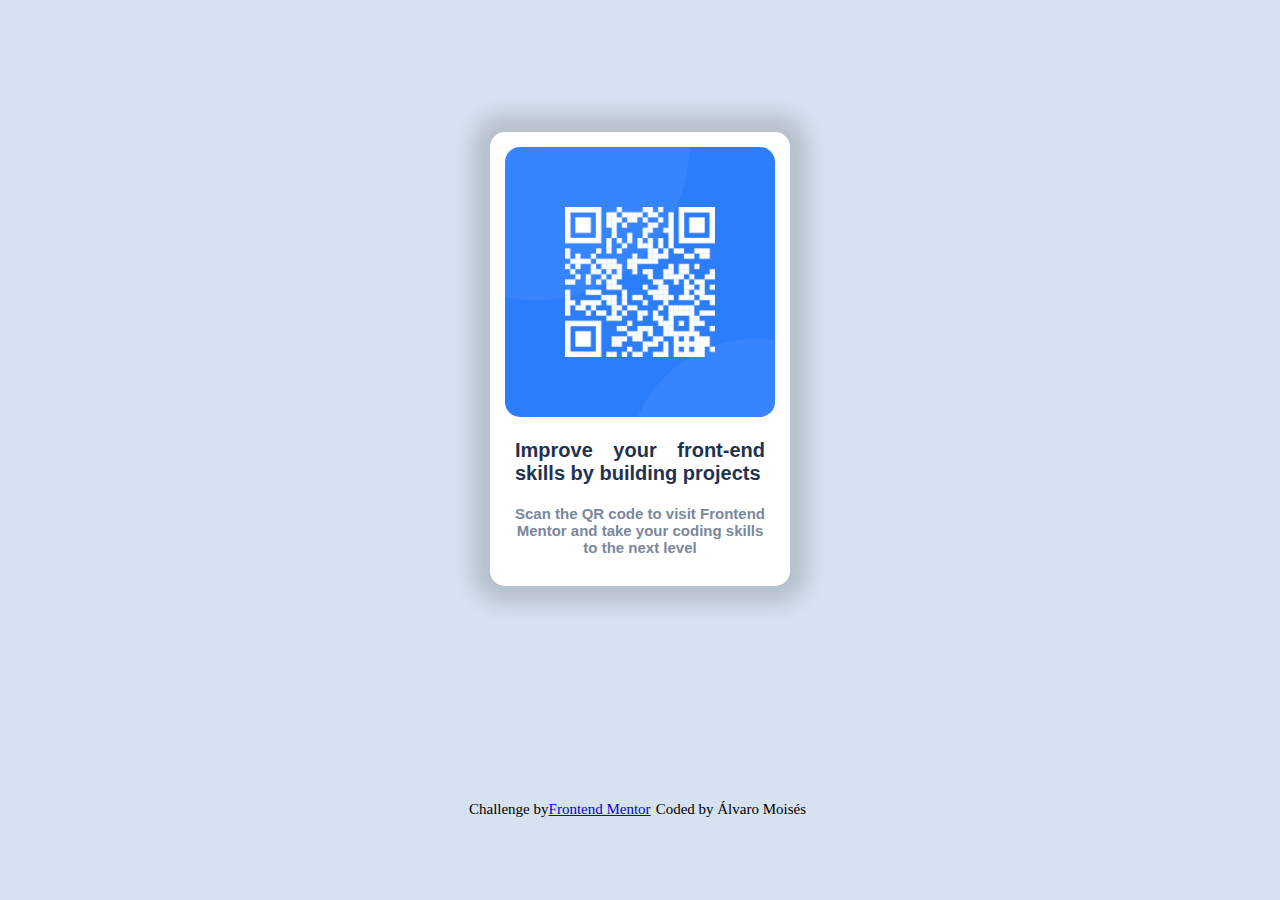
<file: index.html>
<!DOCTYPE html>
<html lang="en">
  <head>
    <meta charset="UTF-8">
    <meta http-equiv="X-UA-Compatible" content="IE=edge">
    <meta name="viewport" content="width=device-width, initial-scale=1.0">
    <link rel="shortcut icon" href="images/favicon-32x32.png" type="image/x-icon">
    <link rel="stylesheet" href="styles.css" type="text/css">
    <link rel="preconnect" href="https://fonts.googleapis.com">
    <link rel="preconnect" href="https://fonts.gstatic.com" crossorigin>
    <link href="https://fonts.googleapis.com/css2?family=Outfit:wght@400;700&amp;display=swap" rel="stylesheet" type="text/css">
    <title>Frontend Mentor | QR code component</title>
  </head>
  <body> 
    <main>
      <section class="card"> <img src="images/image-qr-code.png" alt="imagen de código QR">
        <h1 class="card__upper-text">Improve your front-end skills by building projects</h1>
        <h2 class="card__bottom-text">Scan the QR code to visit Frontend Mentor and take your coding skills to the next level</h2>
      </section>
    </main>
    <footer class="attribution"> 
      <p class="attribution__site">Challenge by<a href="http://www.frontendmentor.io?ref=challenge">Frontend Mentor</a></p>
      <p class="attribution__coder">Coded by &Aacute;lvaro Mois&eacute;s </p>
    </footer>
  </body>
</html>
</file>
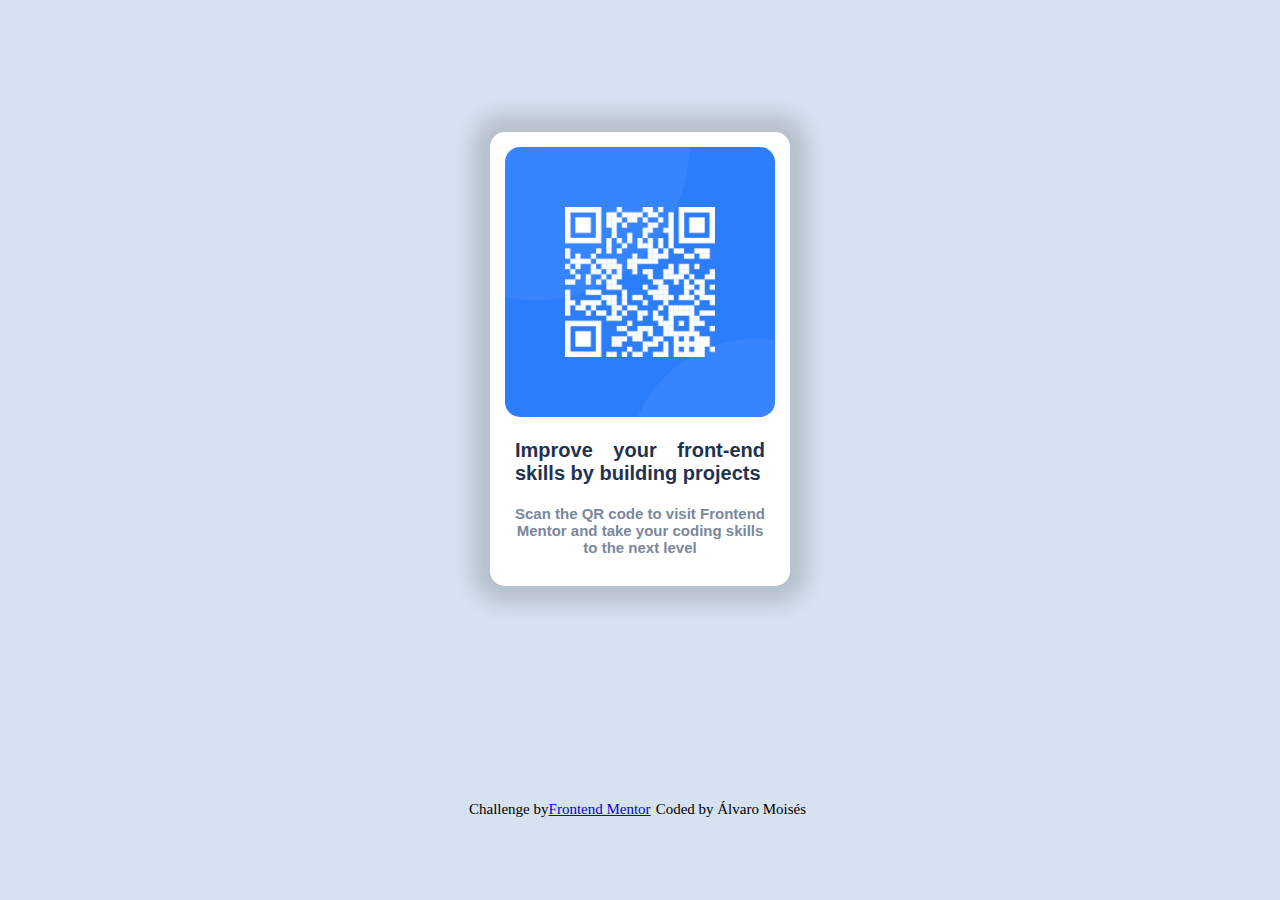
<file: docs/index.html>
<!DOCTYPE html>
<html lang="en">
  <head>
    <meta charset="UTF-8">
    <meta http-equiv="X-UA-Compatible" content="IE=edge">
    <meta name="viewport" content="width=device-width, initial-scale=1.0">
    <link rel="shortcut icon" href="../images/favicon-32x32.png" type="image/x-icon">
    <link rel="stylesheet" href="../css/styles.css" type="text/css">
    <link rel="preconnect" href="https://fonts.googleapis.com">
    <link rel="preconnect" href="https://fonts.gstatic.com" crossorigin>
    <link href="https://fonts.googleapis.com/css2?family=Outfit:wght@400;700&amp;display=swap" rel="stylesheet" type="text/css">
    <title>Frontend Mentor | QR code component</title>
  </head>
  <body> 
    <main>
      <section class="card"> <img src="../images/image-qr-code.png" alt="imagen de código QR">
        <h1 class="card__upper-text">Improve your front-end skills by building projects</h1>
        <h2 class="card__bottom-text">Scan the QR code to visit Frontend Mentor and take your coding skills to the next level</h2>
      </section>
    </main>
    <footer class="attribution"> 
      <p class="attribution__site">Challenge by<a href="http://www.frontendmentor.io?ref=challenge">Frontend Mentor</a></p>
      <p class="attribution__coder">Coded by &Aacute;lvaro Mois&eacute;s </p>
    </footer>
  </body>
</html>
</file>
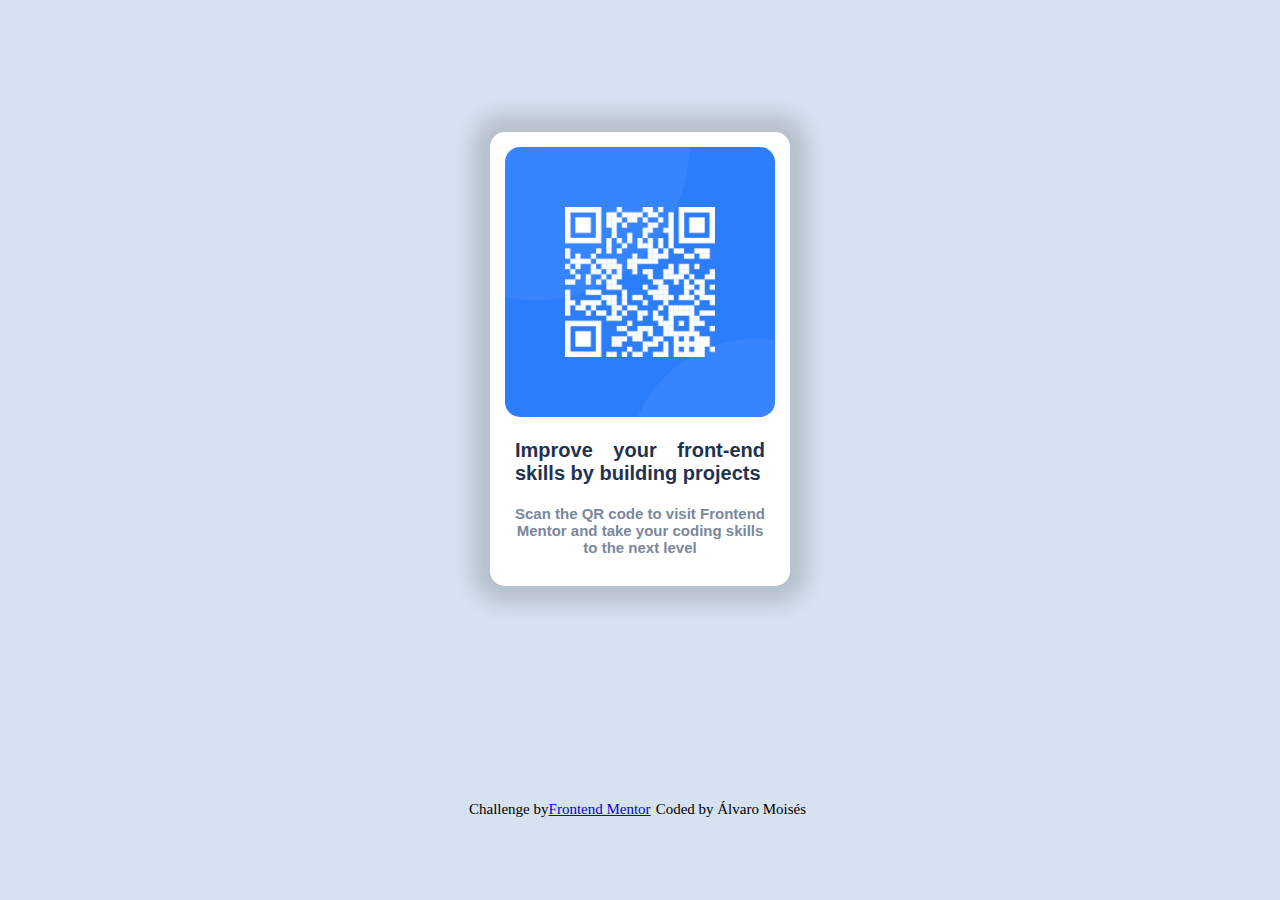
<file: root/index.html>
<!DOCTYPE html>
<html lang="en">
  <head>
    <meta charset="UTF-8">
    <meta http-equiv="X-UA-Compatible" content="IE=edge">
    <meta name="viewport" content="width=device-width, initial-scale=1.0">
    <link rel="shortcut icon" href="../../images/favicon-32x32.png" type="image/x-icon">
    <link rel="stylesheet" href="styles.css" type="text/css">
    <link rel="preconnect" href="https://fonts.googleapis.com">
    <link rel="preconnect" href="https://fonts.gstatic.com" crossorigin>
    <link href="https://fonts.googleapis.com/css2?family=Outfit:wght@400;700&amp;display=swap" rel="stylesheet" type="text/css">
    <title>Frontend Mentor | QR code component</title>
  </head>
  <body> 
    <section class="card"> <img src="../../images/image-qr-code.png" alt="imagen de código QR">
      <h1 class="card__upper-text">Improve your front-end skills by building projects</h1>
      <h2 class="card__bottom-text">Scan the QR code to visit Frontend Mentor and take your coding skills to the next level</h2>
    </section>
    <section class="attribution"> 
      <p class="attribution__site">Challenge by<a href="http://www.frontendmentor.io?ref=challenge">Frontend Mentor</a></p>
      <p class="attribution__coder">Coded by &Aacute;lvaro Mois&eacute;s </p>
    </section>
  </body>
</html>
</file>
<file: styles.css>
* {
  margin: 0px;
  padding: 0px;
  box-sizing: border-box;
}

html {
  font-size: 62.5%;
}

body {
  background-color: #d6e2f0;
  display: grid;
  place-items: center;
  height: 100vh;
}

.card {
  width: 300px;
  height: auto;
  background-color: white;
  margin: 50px auto;
  border-radius: 15px;
  box-shadow: 0px 0px 20px 18px rgba(0, 0, 0, 0.15);
}
@media screen and (min-width: 1440px) {
  .card {
    width: 520px;
  }
}
.card img {
  width: 270px;
  height: 270px;
  margin: 15px;
  border-radius: 15px;
}
@media screen and (min-width: 1440px) {
  .card img {
    width: 460px;
    height: 460px;
    margin: 30px;
  }
}
.card .card__upper-text {
  display: inline-block;
  font-family: "Oufit", sans-serif;
  font-weight: 700;
  text-align: justify;
  padding: 0 25px;
  font-size: 2rem;
  color: #1f3251;
  margin: 5px 0px 20px 0px;
}
@media screen and (min-width: 1440px) {
  .card .card__upper-text {
    font-size: 3.4rem;
    padding: 0 50px;
    margin: 10px 0px 40px 0px;
  }
}
.card .card__bottom-text {
  display: inline-block;
  font-family: "Oufit", sans-serif;
  color: #7b879d;
  text-align: center;
  padding: 0px 20px;
  font-size: 1.5rem;
  margin-bottom: 30px;
}
@media screen and (min-width: 1440px) {
  .card .card__bottom-text {
    padding: 0px 40px;
    font-size: 2.5rem;
    margin-bottom: 60px;
  }
}

.attribution {
  display: flex;
  justify-content: center;
}
.attribution .attribution__site {
  font-size: 1.5rem;
  margin-right: 5px;
}
@media screen and (min-width: 1440px) {
  .attribution .attribution__site {
    font-size: 3rem;
    margin-right: 10px;
  }
}
.attribution .attribution__coder {
  font-size: 1.5rem;
  margin-right: 5px;
}
@media screen and (min-width: 1440px) {
  .attribution .attribution__coder {
    font-size: 3rem;
    margin-right: 10px;
  }
}
</file>
<file: css/styles.css>
* {
  margin: 0px;
  padding: 0px;
  box-sizing: border-box;
}

html {
  font-size: 62.5%;
}

body {
  background-color: #d6e2f0;
  display: grid;
  place-items: center;
  height: 100vh;
}

.card {
  width: 300px;
  height: auto;
  background-color: white;
  margin: 50px auto;
  border-radius: 15px;
  box-shadow: 0px 0px 20px 18px rgba(0, 0, 0, 0.15);
}
@media screen and (min-width: 1440px) {
  .card {
    width: 520px;
  }
}
.card img {
  width: 270px;
  height: 270px;
  margin: 15px;
  border-radius: 15px;
}
@media screen and (min-width: 1440px) {
  .card img {
    width: 460px;
    height: 460px;
    margin: 30px;
  }
}
.card .card__upper-text {
  display: inline-block;
  font-family: "Oufit", sans-serif;
  font-weight: 700;
  text-align: justify;
  padding: 0 25px;
  font-size: 2rem;
  color: #1f3251;
  margin: 5px 0px 20px 0px;
}
@media screen and (min-width: 1440px) {
  .card .card__upper-text {
    font-size: 3.4rem;
    padding: 0 50px;
    margin: 10px 0px 40px 0px;
  }
}
.card .card__bottom-text {
  display: inline-block;
  font-family: "Oufit", sans-serif;
  color: #7b879d;
  text-align: center;
  padding: 0px 20px;
  font-size: 1.5rem;
  margin-bottom: 30px;
}
@media screen and (min-width: 1440px) {
  .card .card__bottom-text {
    padding: 0px 40px;
    font-size: 2.5rem;
    margin-bottom: 60px;
  }
}

.attribution {
  display: flex;
  justify-content: center;
}
.attribution .attribution__site {
  font-size: 1.5rem;
  margin-right: 5px;
}
@media screen and (min-width: 1440px) {
  .attribution .attribution__site {
    font-size: 3rem;
    margin-right: 10px;
  }
}
.attribution .attribution__coder {
  font-size: 1.5rem;
  margin-right: 5px;
}
@media screen and (min-width: 1440px) {
  .attribution .attribution__coder {
    font-size: 3rem;
    margin-right: 10px;
  }
}
</file>
<file: root/styles.css>
* {
  margin: 0px;
  padding: 0px;
  box-sizing: border-box;
}

html {
  font-size: 62.5%;
}

body {
  background-color: #d6e2f0;
  display: grid;
  place-items: center;
  height: 100vh;
}

.card {
  width: 300px;
  height: auto;
  background-color: white;
  margin: 50px auto;
  border-radius: 15px;
  box-shadow: 0px 0px 20px 18px rgba(0, 0, 0, 0.15);
}
@media screen and (min-width: 1440px) {
  .card {
    width: 600px;
  }
}
.card img {
  width: 270px;
  width: 270px;
  margin: 15px;
  border-radius: 15px;
}
@media screen and (min-width: 1440px) {
  .card img {
    width: 540px;
    height: 540px;
    margin: 30px;
  }
}
.card .card__upper-text {
  display: inline-block;
  font-family: "Oufit", sans-serif;
  font-weight: 700;
  text-align: justify;
  padding: 0 25px;
  font-size: 2rem;
  color: #1f3251;
  margin: 5px 0px 20px 0px;
}
@media screen and (min-width: 1440px) {
  .card .card__upper-text {
    font-size: 4rem;
    padding: 0 50px;
    margin: 10px 0px 40px 0px;
  }
}
.card .card__bottom-text {
  display: inline-block;
  font-family: "Oufit", sans-serif;
  color: #7b879d;
  text-align: center;
  padding: 0px 20px;
  font-size: 1.5rem;
  margin-bottom: 30px;
}
@media screen and (min-width: 1440px) {
  .card .card__bottom-text {
    padding: 0px 40px;
    font-size: 3rem;
    margin-bottom: 60px;
  }
}

.attribution {
  display: flex;
  justify-content: center;
}
.attribution .attribution__site {
  font-size: 1.5rem;
  margin-right: 5px;
}
@media screen and (min-width: 1440px) {
  .attribution .attribution__site {
    font-size: 3rem;
    margin-right: 10px;
  }
}
.attribution .attribution__coder {
  font-size: 1.5rem;
  margin-right: 5px;
}
@media screen and (min-width: 1440px) {
  .attribution .attribution__coder {
    font-size: 3rem;
    margin-right: 10px;
  }
}
</file>
